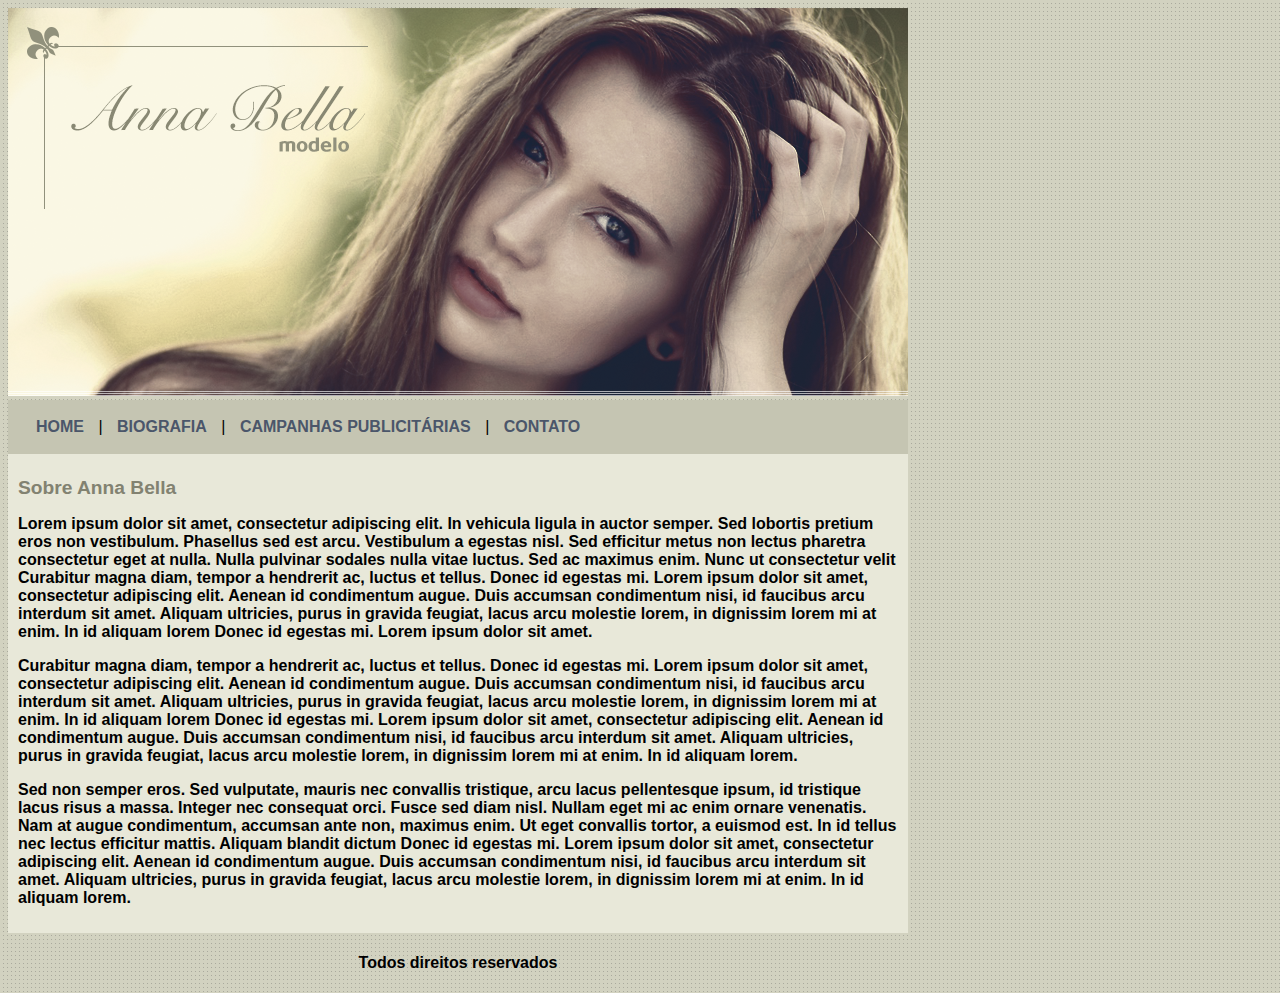
<file: index.html>
<!DOCTYPE html>
<html>
<head>
	<title>Anna Bella</title>
	<meta charset="utf-8">
	<link rel="stylesheet" type="text/css" href="estilo.css">
</head>

<body>

	<div id="principal">

		<img src="imagens/capa.png">

	<div id="menu">

		<a href="index.html">HOME</a> |
		<a href="biografia.html">BIOGRAFIA</a> |
		<a href="campanhas-publicitarias.html">CAMPANHAS PUBLICITÁRIAS</a> |
		<a href="contato.html">CONTATO</a> 
	</div>

	<div id="conteudo">
	  <h1>Sobre Anna Bella</h1>
		<p>Lorem ipsum dolor sit amet, consectetur adipiscing elit. In vehicula ligula in auctor semper. Sed lobortis pretium eros non vestibulum. Phasellus sed est arcu. Vestibulum a egestas nisl. Sed efficitur metus non lectus pharetra consectetur eget at nulla. Nulla pulvinar sodales nulla vitae luctus. Sed ac maximus enim. Nunc ut consectetur velit Curabitur magna diam, tempor a hendrerit ac, luctus et tellus. Donec id egestas mi. Lorem ipsum dolor sit amet, consectetur adipiscing elit. Aenean id condimentum augue. Duis accumsan condimentum nisi, id faucibus arcu interdum sit amet. Aliquam ultricies, purus in gravida feugiat, lacus arcu molestie lorem, in dignissim lorem mi at enim. In id aliquam lorem Donec id egestas mi. Lorem ipsum dolor sit amet.</p>
		<p>Curabitur magna diam, tempor a hendrerit ac, luctus et tellus. Donec id egestas mi. Lorem ipsum dolor sit amet, consectetur adipiscing elit. Aenean id condimentum augue. Duis accumsan condimentum nisi, id faucibus arcu interdum sit amet. Aliquam ultricies, purus in gravida feugiat, lacus arcu molestie lorem, in dignissim lorem mi at enim. In id aliquam lorem Donec id egestas mi. Lorem ipsum dolor sit amet, consectetur adipiscing elit. Aenean id condimentum augue. Duis accumsan condimentum nisi, id faucibus arcu interdum sit amet. Aliquam ultricies, purus in gravida feugiat, lacus arcu molestie lorem, in dignissim lorem mi at enim. In id aliquam lorem.</p>
		<p>Sed non semper eros. Sed vulputate, mauris nec convallis tristique, arcu lacus pellentesque ipsum, id tristique lacus risus a massa. Integer nec consequat orci. Fusce sed diam nisl. Nullam eget mi ac enim ornare venenatis. Nam at augue condimentum, accumsan ante non, maximus enim. Ut eget convallis tortor, a euismod est. In id tellus nec lectus efficitur mattis. Aliquam blandit dictum Donec id egestas mi. Lorem ipsum dolor sit amet, consectetur adipiscing elit. Aenean id condimentum augue. Duis accumsan condimentum nisi, id faucibus arcu interdum sit amet. Aliquam ultricies, purus in gravida feugiat, lacus arcu molestie lorem, in dignissim lorem mi at enim. In id aliquam lorem.</p>
	</div>

	<div id="rodape">
		<h4>Todos direitos reservados</h4>
	</div>

 </body>

</html>
</file>
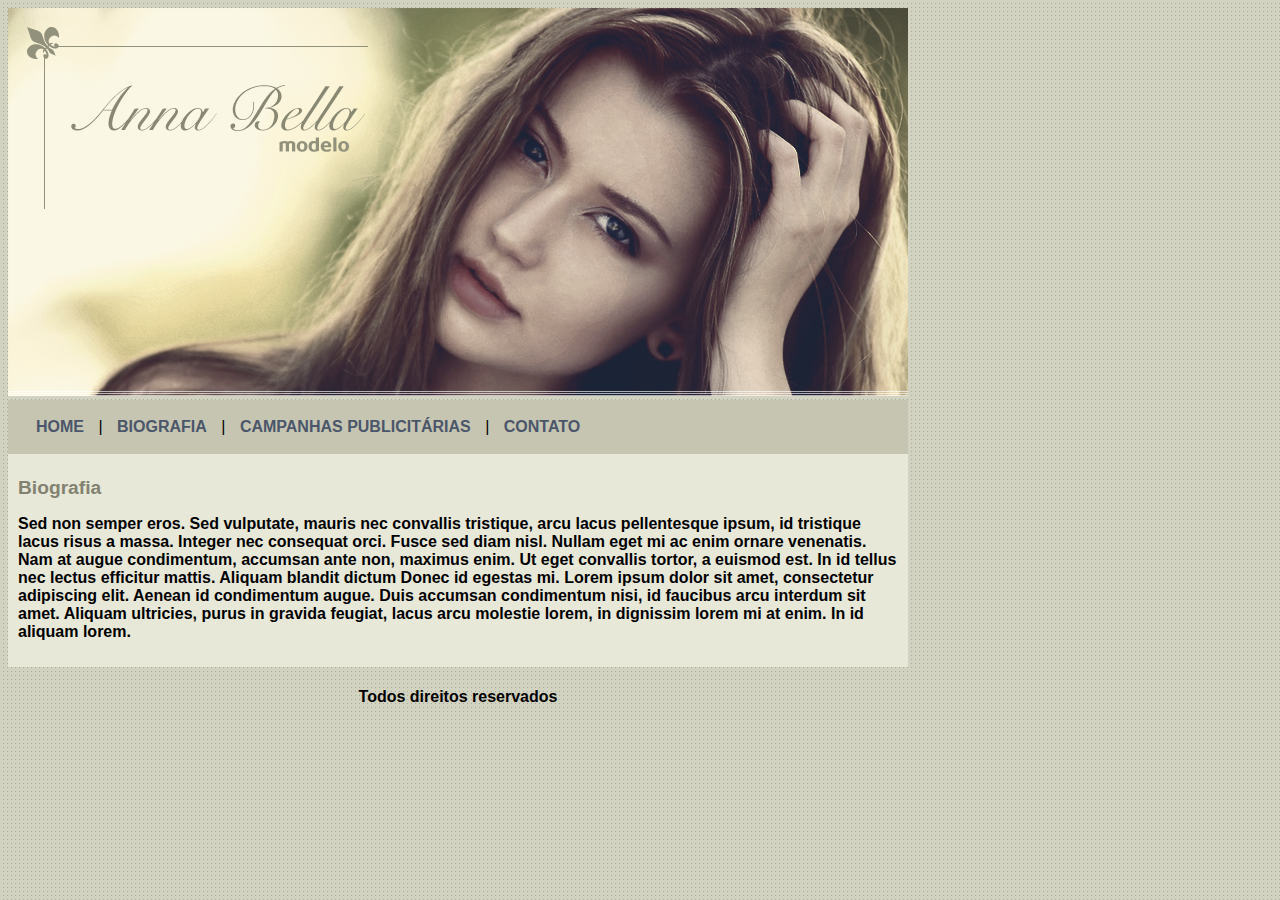
<file: biografia.html>
<!DOCTYPE html>
<html>
<head>
	<title>Anna Bella - Biografia</title>
	<meta charset="utf-8">
	<link rel="stylesheet" type="text/css" href="estilo.css">
</head>

<body>

	<div id="principal">

		<img src="imagens/capa.png">

	<div id="menu">

		<a href="index.html">HOME</a> |
		<a href="biografia.html">BIOGRAFIA</a> |
		<a href="campanhas-publicitarias.html">CAMPANHAS PUBLICITÁRIAS</a> |
		<a href="contato.html">CONTATO</a> 
	</div>

	<div id="conteudo">
	  <h1>Biografia</h1>
		<p>Sed non semper eros. Sed vulputate, mauris nec convallis tristique, arcu lacus pellentesque ipsum, id tristique lacus risus a massa. Integer nec consequat orci. Fusce sed diam nisl. Nullam eget mi ac enim ornare venenatis. Nam at augue condimentum, accumsan ante non, maximus enim. Ut eget convallis tortor, a euismod est. In id tellus nec lectus efficitur mattis. Aliquam blandit dictum Donec id egestas mi. Lorem ipsum dolor sit amet, consectetur adipiscing elit. Aenean id condimentum augue. Duis accumsan condimentum nisi, id faucibus arcu interdum sit amet. Aliquam ultricies, purus in gravida feugiat, lacus arcu molestie lorem, in dignissim lorem mi at enim. In id aliquam lorem.</p>
	</div>

	<div id="rodape">
		<h4>Todos direitos reservados</h4>
	</div>

 </body>

</html>
</file>
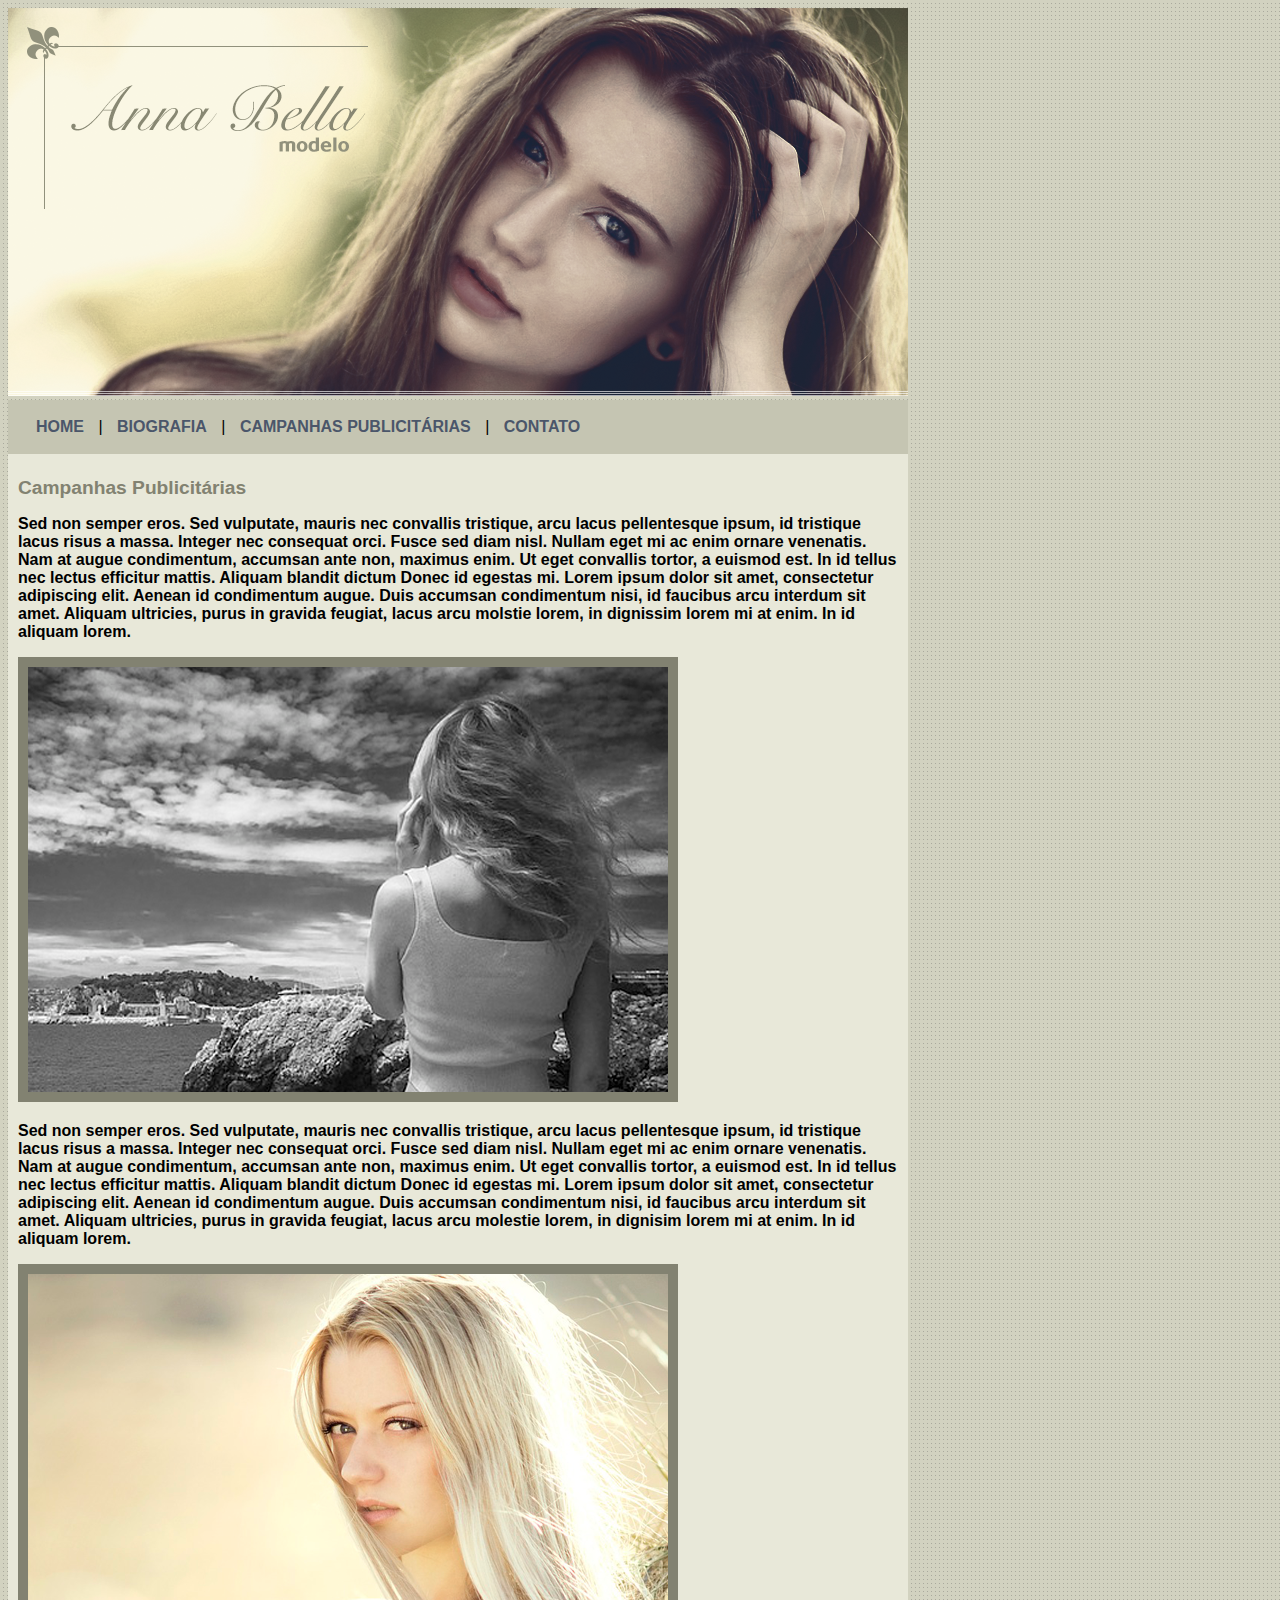
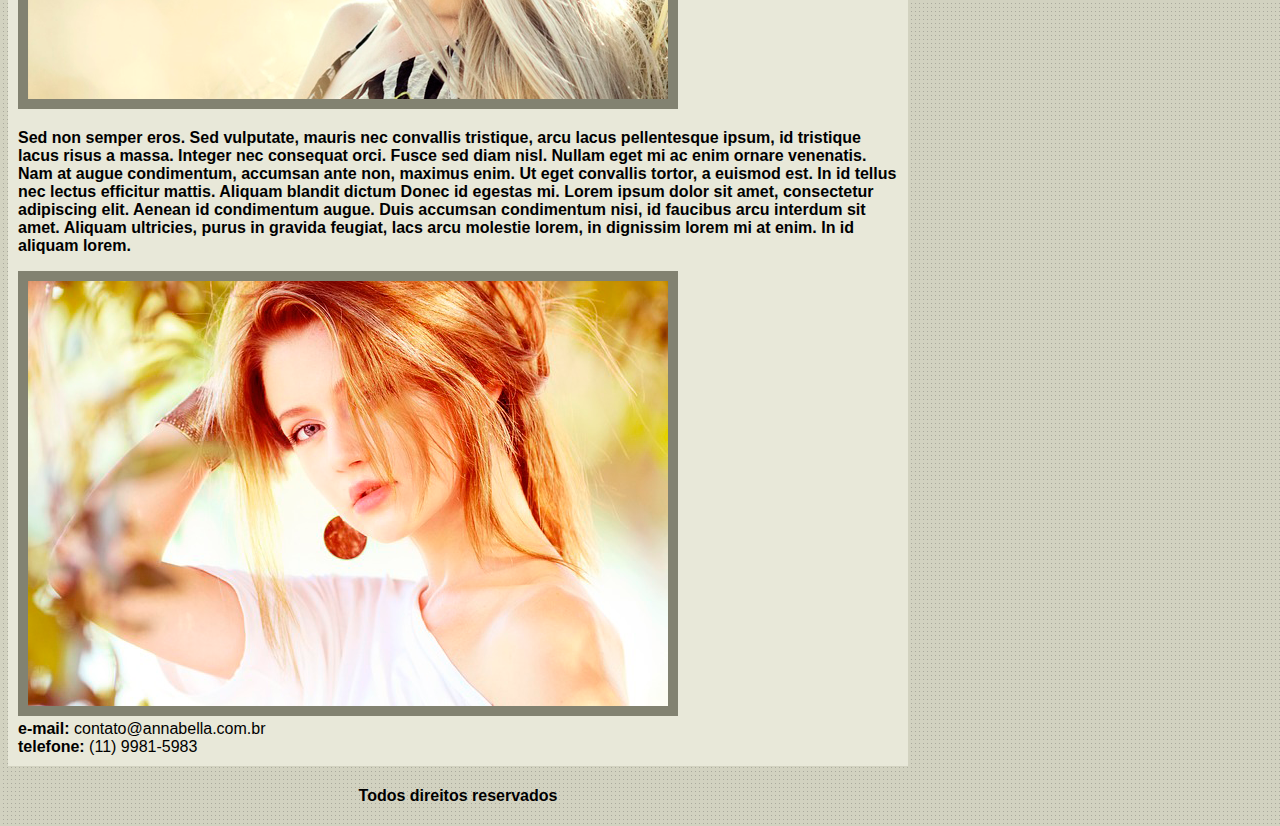
<file: campanhas-publicitarias.html>
<!DOCTYPE html>
<html>
<head>
	<title>Anna Bella - Campanhas Publicitárias</title>
	<meta charset="utf-8">
	<link rel="stylesheet" type="text/css" href="estilo.css">
</head>

<body>

	<div id="principal">

		<img src="imagens/capa.png">

	<div id="menu">

		<a href="index.html">HOME</a> |
		<a href="biografia.html">BIOGRAFIA</a> |
		<a href="campanhas-publicitarias.html">CAMPANHAS PUBLICITÁRIAS</a> |
		<a href="contato.html">CONTATO</a> 
	</div>

	<div id="conteudo">
	  <h1>Campanhas Publicitárias</h1>
		<p>Sed non semper eros. Sed vulputate, mauris nec convallis tristique, arcu lacus pellentesque ipsum, id tristique lacus risus a massa. Integer nec consequat orci. Fusce sed diam nisl. Nullam eget mi ac enim ornare venenatis. Nam at augue condimentum, accumsan ante non, maximus enim. Ut eget convallis tortor, a euismod est. In id tellus nec lectus efficitur mattis. Aliquam blandit dictum Donec id egestas mi. Lorem ipsum dolor sit amet, consectetur adipiscing elit. Aenean id condimentum augue. Duis accumsan condimentum nisi, id faucibus arcu interdum sit amet. Aliquam ultricies, purus in gravida feugiat, lacus arcu molstie lorem, in dignissim lorem mi at enim. In id aliquam lorem.</p>
		<img src="imagens/foto1.png" class="imagens">

		<p>Sed non semper eros. Sed vulputate, mauris nec convallis tristique, arcu lacus pellentesque ipsum, id tristique lacus risus a massa. Integer nec consequat orci. Fusce sed diam nisl. Nullam eget mi ac enim ornare venenatis. Nam at augue condimentum, accumsan ante non, maximus enim. Ut eget convallis tortor, a euismod est. In id tellus nec lectus efficitur mattis. Aliquam blandit dictum Donec id egestas mi. Lorem ipsum dolor sit amet, consectetur adipiscing elit. Aenean id condimentum augue. Duis accumsan condimentum nisi, id faucibus arcu interdum sit amet. Aliquam ultricies, purus in gravida feugiat, lacus arcu molestie lorem, in dignisim lorem mi at enim. In id aliquam lorem.</p>
		<img src="imagens/foto2.png" class="imagens">

		<p>Sed non semper eros. Sed vulputate, mauris nec convallis tristique, arcu lacus pellentesque ipsum, id tristique lacus risus a massa. Integer nec consequat orci. Fusce sed diam nisl. Nullam eget mi ac enim ornare venenatis. Nam at augue condimentum, accumsan ante non, maximus enim. Ut eget convallis tortor, a euismod est. In id tellus nec lectus efficitur mattis. Aliquam blandit dictum Donec id egestas mi. Lorem ipsum dolor sit amet, consectetur adipiscing elit. Aenean id condimentum augue. Duis accumsan condimentum nisi, id faucibus arcu interdum sit amet. Aliquam ultricies, purus in gravida feugiat, lacs arcu molestie lorem, in dignissim lorem mi at enim. In id aliquam lorem.</p>
		<img src="imagens/foto3.png" class="imagens">

		<br><strong>e-mail:</strong> contato@annabella.com.br<br>
		<strong>telefone:</strong> (11) 9981-5983

 </div>

	<div id="rodape">
		<h4>Todos direitos reservados</h4>
	</div>

 </body>

</html>
</file>
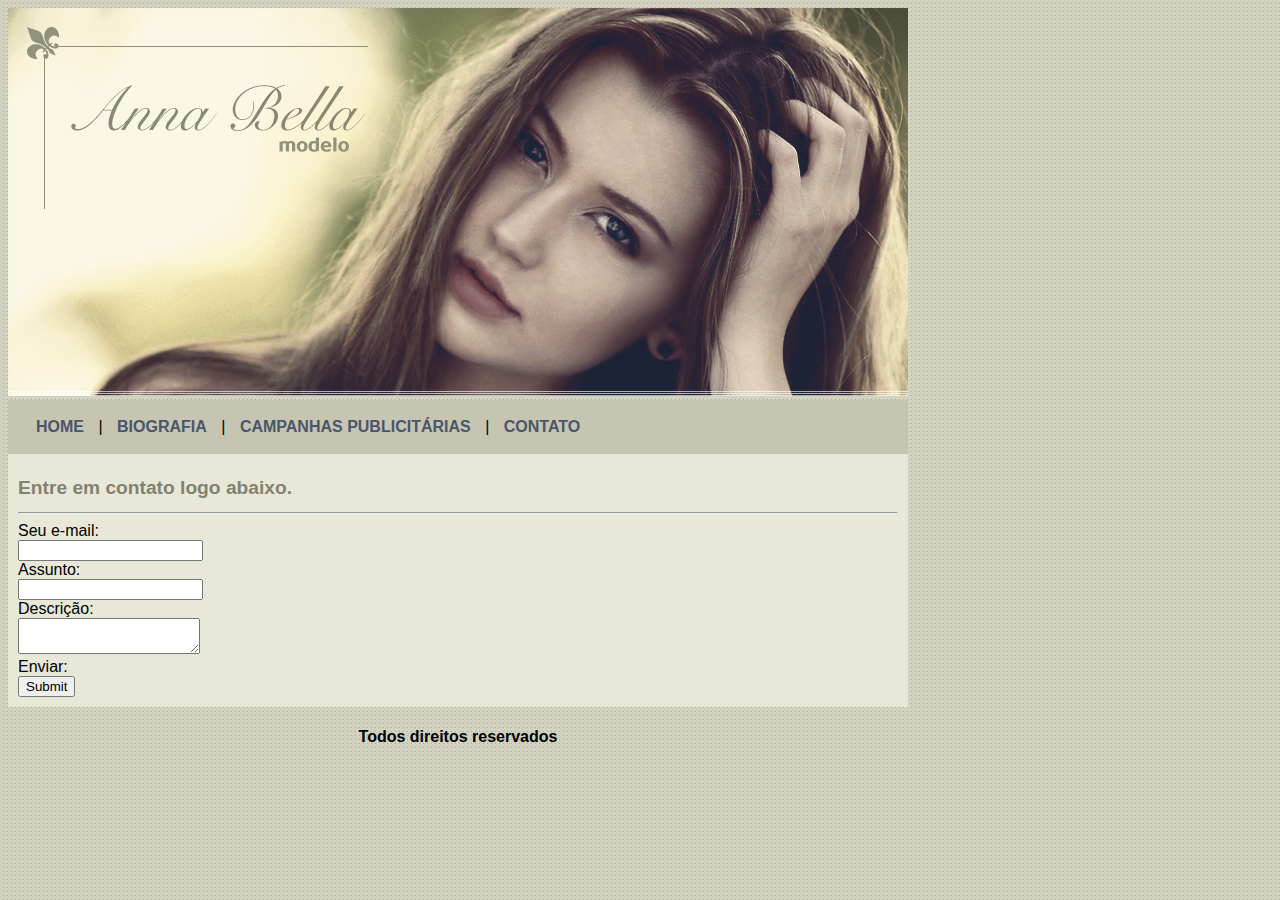
<file: contato.html>
<!DOCTYPE html>
<html>
<head>
	<title>Anna Bella - Campanhas Publicitárias</title>
	<meta charset="utf-8">
	<link rel="stylesheet" type="text/css" href="estilo.css">
</head>

<body>

	<div id="principal">

		<img src="imagens/capa.png">

	<div id="menu">

		<a href="index.html">HOME</a> |
		<a href="biografia.html">BIOGRAFIA</a> |
		<a href="campanhas-publicitarias.html">CAMPANHAS PUBLICITÁRIAS</a> |
		<a href="contato.html">CONTATO</a> 
	</div>

	<div id="conteudo">
		
		<h1>Entre em contato logo abaixo.</h1><hr>
		<form>
			Seu e-mail:<br>
			<input type="name" name="nome"> <br>

			Assunto:<br>
			<input type="name" name="assunto"> <br>

			Descrição:<br>
			<textarea></textarea><br>

			Enviar:<br>
			<input type="submit" name="enviar">
		</form>

	</div>

	<div id="rodape">
		<h4>Todos direitos reservados</h4>
	</div>

 </body>

</html>
</file>
<file: estilo.css>
body {
	background: #d2d2c1 url('imagens/fundo.png');
	font: 16px Aria, Helvetica, sans-serif;
}

#principal {
	width: 900px;
}

#menu {
	background: #c5c5b2;
	padding: 18px;
}

#conteudo {
	background: #e8e8d9;
	padding: 10px;
}

a {
	color:#4b566a;
	text-decoration: none;
	font-weight: bold;
	padding: 10px;
}

p {
	font-weight: bold;
}

#rodape {
	text-align: center;
}

h1 {
	color: #828271;
	font-size: 1.2em;
}

.imagens {
	border: 10px solid #828271;
}
</file>
